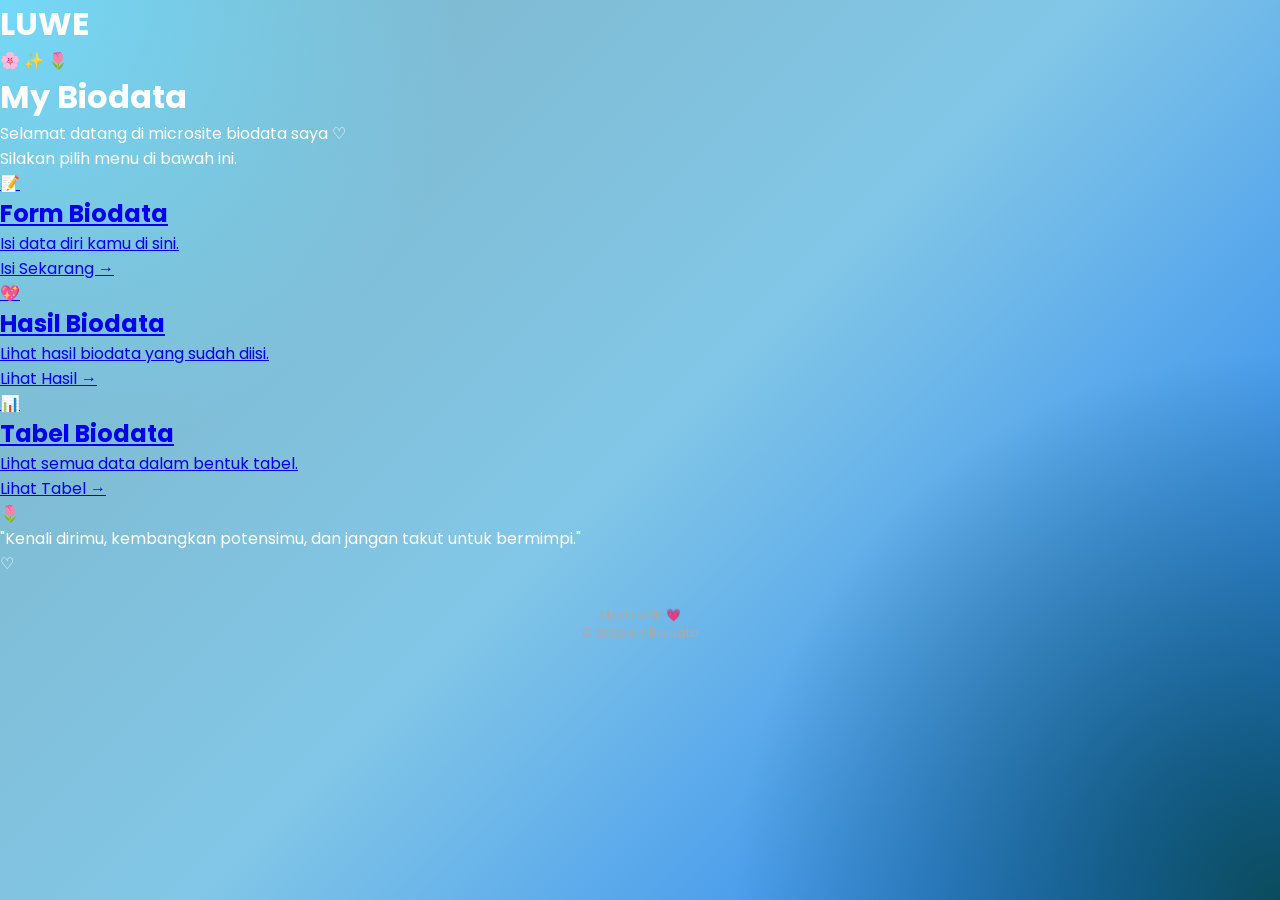
<file: index.html>
<!DOCTYPE html>
<html lang="id">

<head>
    <meta charset="UTF-8">

    <meta
        name="viewport"
        content="width=device-width, initial-scale=1.0"
    >

    <title>My Biodata 🌸</title>

    <link rel="stylesheet" href="style.css">

    <link
        href="https://fonts.googleapis.com/css2?family=Poppins:wght@400;500;600;700&display=swap"
        rel="stylesheet"
    >
</head>

<body>
	<h1> LUWE</h1>
    <header class="hero">

        <div class="hero-content">

            <div class="emoji">
                🌸 ✨ 🌷
            </div>

            <h1>
                My Biodata
            </h1>

            <p>
                Selamat datang di microsite biodata saya ♡
            </p>

            <p>
                Silakan pilih menu di bawah ini.
            </p>

        </div>

    </header>


    <main class="container">

        <section class="menu-container">

            <!-- Form -->

            <a
                href="from_biodata.html"
                class="menu-card pink"
            >

                <div class="menu-icon">
                    📝
                </div>

                <h2>
                    Form Biodata
                </h2>

                <p>
                    Isi data diri kamu di sini.
                </p>

                <span>
                    Isi Sekarang →
                </span>

            </a>


            <!-- Hasil -->

            <a
                href="hasil_biodata.html"
                class="menu-card purple"
            >

                <div class="menu-icon">
                    💖
                </div>

                <h2>
                    Hasil Biodata
                </h2>

                <p>
                    Lihat hasil biodata yang sudah diisi.
                </p>

                <span>
                    Lihat Hasil →
                </span>

            </a>


            <!-- Tabel -->

            <a
                href="tabel.html"
                class="menu-card blue"
            >

                <div class="menu-icon">
                    📊
                </div>

                <h2>
                    Tabel Biodata
                </h2>

                <p>
                    Lihat semua data dalam bentuk tabel.
                </p>

                <span>
                    Lihat Tabel →
                </span>

            </a>

        </section>


        <section class="quote">

            <span>
                🌷
            </span>

            <p>
                "Kenali dirimu, kembangkan potensimu,
                dan jangan takut untuk bermimpi."
            </p>

            <span>
                ♡
            </span>

        </section>

    </main>


    <footer>

        <p>
            Made with 💗
        </p>

        <p>
            © 2026 My Biodata
        </p>

    </footer>
	


</body>

</html>
</file>
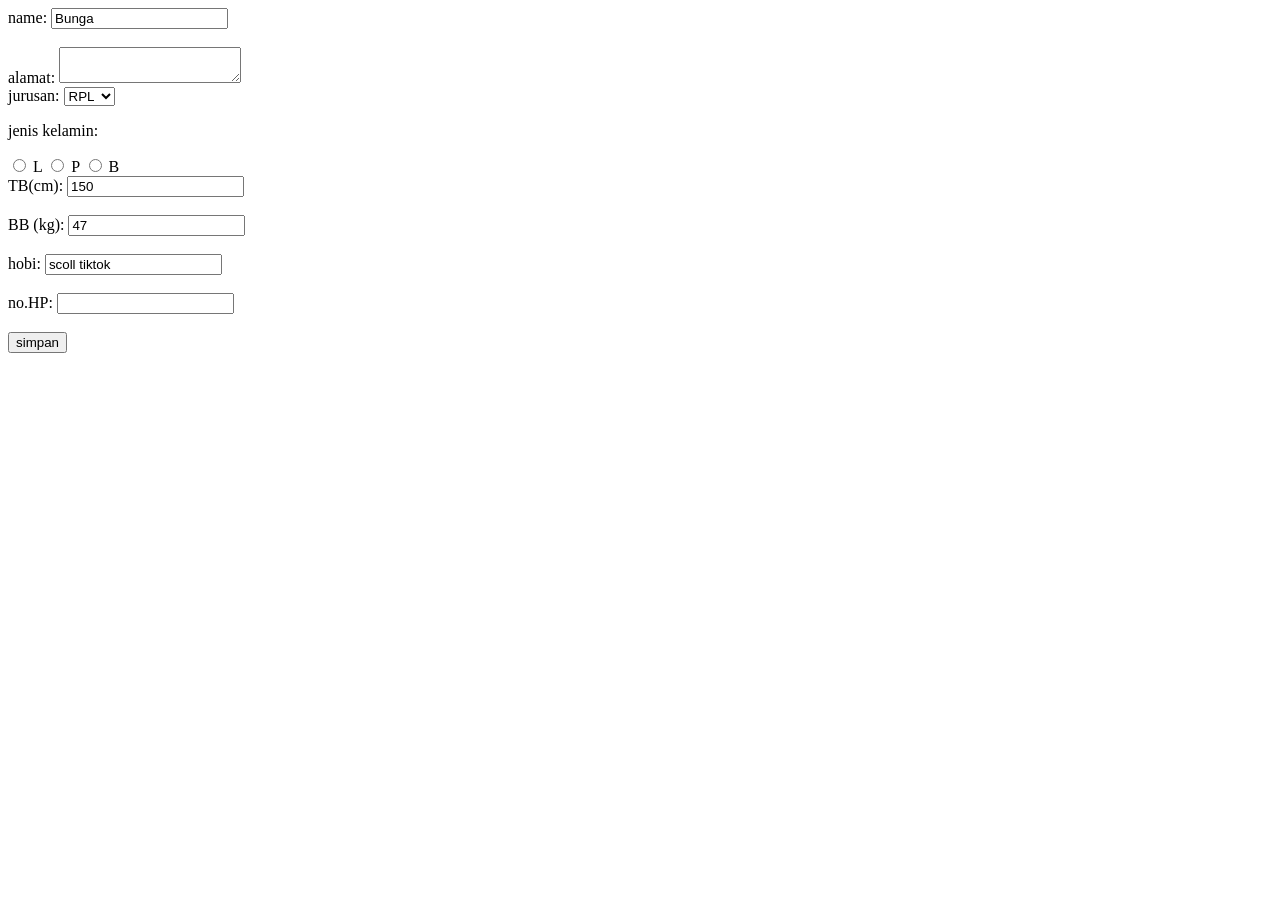
<file: form_biodata.html>
<!DOCTYPE html>
<html lang="en">
<head>
    <meta charset="UTF-8">
    <meta name="viewport" content="width=device-width, initial-scale=1.0">
    <title>Biodata</title>
</head>
<body>
    <form action="/action_page.php">
  <label for="fname">name:</label>
  <input type="text" id="fname" name="fname" value="Bunga"><br>
  <br>
  <label for="lname">alamat:</label>
  <textarea type="text" id="lname" name="lname" value="kedungpedaringan"></textarea><br>
<!DOCTYPE html>
<html>
<body>

<label for="cars">jurusan:</label>

<select id="cars">
  <option value="RPL">RPL</option>
  <option value="TKJ">TKJ</option>
  <option value="TKR">TKR</option>
  <option value="TSM">TSM</option>
  <option value="TEI">TEI</option>
</select>

</body>
</html>

</form> <form action="/action_page.php">
  <p>jenis kelamin:</p>
  <input type="radio" id="html" name="fav_language" value="HTML">
  <label for="html">L</label>
  <input type="radio" id="css" name="fav_language" value="CSS">
  <label for="css">P</label>
  <input type="radio" id="javascript" name="fav_language" value="JavaScript">
  <label for="javascript">B</label>

  <br>  


</form>
  <label for="fname">TB(cm):</label>
  <input type="text" id="fname" name="fname" value="150"><br>
  <br>
  <label for="lname">BB (kg):</label>
  <input type="text" id="lname" name="lname" value="47"><br><br>
  
   <label for="fname">hobi:</label>
  <input type="text" id="fname" name="fname" value="scoll tiktok"><br>
  <br>
  <label for="lname">no.HP:</label>
  <input type="text" id="lname" name="lname" value=><br><br>
<input type="submit" value="simpan">

</form>

</body>
</html>
</file>
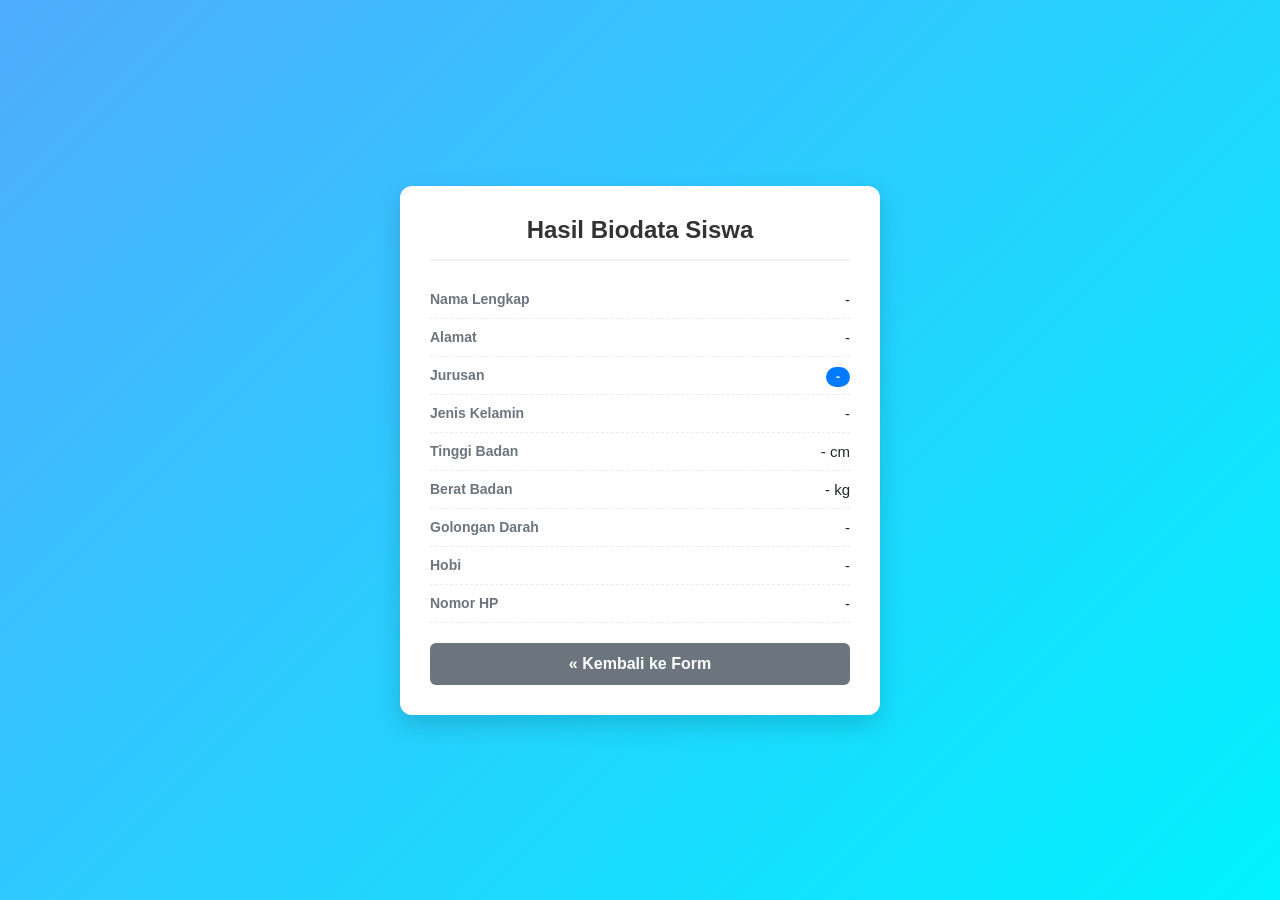
<file: hasil_biodata.html>
<!DOCTYPE html>
<html lang="id">
<head>
    <meta charset="UTF-8">
    <meta name="viewport" content="width=device-width, initial-scale=1.0">
    <title>Hasil Biodata Siswa</title>
    <style>
        * {
            box-sizing: border-box;
            margin: 0;
            padding: 0;
            font-family: 'Segoe UI', Tahoma, Geneva, Verdana, sans-serif;
        }

        body {
            background: linear-gradient(135deg, #4facfe 0%, #00f2fe 100%);
            min-height: 100vh;
            display: flex;
            justify-content: center;
            align-items: center;
            padding: 20px;
        }

        .card {
            background-color: #ffffff;
            padding: 30px;
            border-radius: 12px;
            box-shadow: 0 10px 25px rgba(0, 0, 0, 0.15);
            width: 100%;
            max-width: 480px;
        }

        .card-header {
            text-align: center;
            padding-bottom: 15px;
            border-bottom: 2px solid #eef2f5;
            margin-bottom: 20px;
        }

        .card-header h2 {
            color: #333;
            font-size: 24px;
        }

        .info-group {
            display: flex;
            justify-content: space-between;
            align-items: center;
            padding: 10px 0;
            border-bottom: 1px dashed #e9ecef;
        }

        .info-group:last-child {
            border-bottom: none;
        }

        .label {
            color: #6c757d;
            font-size: 14px;
            font-weight: 600;
        }

        .value {
            color: #212529;
            font-size: 15px;
            font-weight: 500;
            text-align: right;
        }

        .badge {
            background-color: #007bff;
            color: white;
            padding: 3px 10px;
            border-radius: 12px;
            font-size: 12px;
            font-weight: bold;
        }

        .btn-back {
            display: block;
            width: 100%;
            text-align: center;
            background-color: #6c757d;
            color: white;
            text-decoration: none;
            padding: 12px;
            border-radius: 6px;
            font-weight: bold;
            margin-top: 20px;
            transition: background-color 0.3s;
        }

        .btn-back:hover {
            background-color: #5a6268;
        }
    </style>
</head>
<body>

    <div class="card">
        <div class="card-header">
            <h2>Hasil Biodata Siswa</h2>
        </div>

        <div class="info-group">
            <span class="label">Nama Lengkap</span>
            <span class="value" id="outNama">-</span>
        </div>

        <div class="info-group">
            <span class="label">Alamat</span>
            <span class="value" id="outAlamat">-</span>
        </div>

        <div class="info-group">
            <span class="label">Jurusan</span>
            <span class="value"><span class="badge" id="outJurusan">-</span></span>
        </div>

        <div class="info-group">
            <span class="label">Jenis Kelamin</span>
            <span class="value" id="outJk">-</span>
        </div>

        <div class="info-group">
            <span class="label">Tinggi Badan</span>
            <span class="value"><span id="outTinggi">-</span> cm</span>
        </div>

        <div class="info-group">
            <span class="label">Berat Badan</span>
            <span class="value"><span id="outBerat">-</span> kg</span>
        </div>

        <div class="info-group">
            <span class="label">Golongan Darah</span>
            <span class="value" id="outGolDarah">-</span>
        </div>

        <div class="info-group">
            <span class="label">Hobi</span>
            <span class="value" id="outHobi">-</span>
        </div>

        <div class="info-group">
            <span class="label">Nomor HP</span>
            <span class="value" id="outHp">-</span>
        </div>

        <a href="form_biodata.html" class="btn-back">&laquo; Kembali ke Form</a>
    </div>

    <script>
        const dataSaved = localStorage.getItem('biodataSiswa');

        if (dataSaved) {
            const data = JSON.parse(dataSaved);

            document.getElementById('outNama').textContent = data.nama;
            document.getElementById('outAlamat').textContent = data.alamat;
            document.getElementById('outJurusan').textContent = data.jurusan;
            document.getElementById('outJk').textContent = data.jk === 'L' ? 'Laki-laki' : (data.jk === 'P' ? 'Perempuan' : 'Lainnya');
            document.getElementById('outTinggi').textContent = data.tinggi || '0';
            document.getElementById('outBerat').textContent = data.berat || '0';
            document.getElementById('outGolDarah').textContent = data.golDarah;
            document.getElementById('outHobi').textContent = data.hobi || '-';
            document.getElementById('outHp').textContent = data.hp || '-';
        } else {
            alert('Belum ada data biodata yang disimpan!');
        }
    </script>

</body>
</html>
</file>
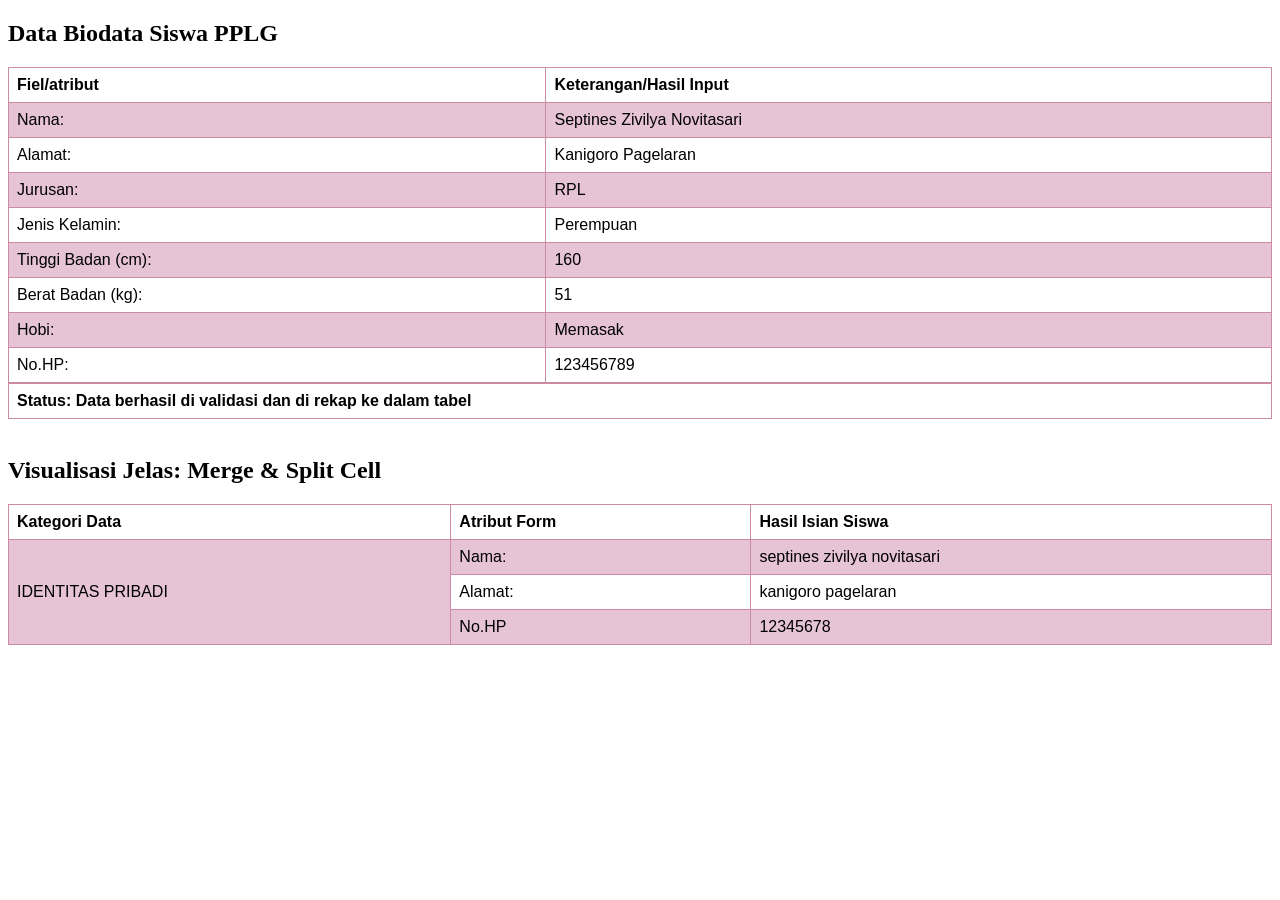
<file: tabel.html>
<!DOCTYPE html>
<html lang="en">
<head>
    <meta charset="UTF-8">
    <meta name="viewport" content="width=device-width, initial-scale=1.0">
    <title>Document</title>
</head>
<body>
    <style>
table {
  font-family: arial, sans-serif;
  border-collapse: collapse;
  width: 100%;
}

td, th {
  border: 1px solid #cc8ba4;
  text-align: left;
  padding: 8px;
}

tr:nth-child(even) {
  background-color: #e6c4d6;
}
</style>
</head>
<body>

<h2>Data Biodata Siswa PPLG</h2>

<table>
  <tr>
    <th>Fiel/atribut</th>
    <th>Keterangan/Hasil Input</th>
  </tr>
  <tr>
    <td>Nama:</td>
    <td>Septines Zivilya Novitasari</td>
  </tr>
  <tr>
    <td>Alamat:</td>
    <td>Kanigoro Pagelaran</td>
  </tr>
  <tr>
    <td>Jurusan:</td>
    <td>RPL</td>
  </tr>
  <tr>
    <td>Jenis Kelamin:</td>
    <td>Perempuan</td>
  </tr>
  <tr>
    <td>Tinggi Badan (cm):</td>
    <td>160</td>
  </tr>
 <tr>
    <td>Berat Badan (kg):</td>
    <td>51</td>
  </tr>
  <tr>
    <td>Hobi:</td>
    <td>Memasak</td>
  </tr>
   <tr>
    <td>No.HP:</td>
    <td>123456789</td>
    </tr>
    </tr><table>
    <th> Status: Data berhasil di validasi dan di rekap ke dalam tabel</th>
  </table>
  </tr>
</table>

</body>
</html>
<br>
<h2>Visualisasi Jelas: Merge & Split Cell</h2>

<table border="1" style="border-collapse: collapse; text-align: center; width: 100%;">
  <!-- BARIS 1: Header (3 Judul Kolom) -->
  <tr>
    <th>Kategori Data</th>
    <th>Atribut Form</th>
    <th>Hasil Isian Siswa</th>
  </tr>

  <!-- BARIS 2: Awal Merge 3 Baris (Kolom 1 mengambil jatah 3 baris ke bawah) -->
  <tr>
    <td rowspan="3"> IDENTITAS PRIBADI</td>
    <td>Nama:</td>
    <td>septines zivilya novitasari</td>
  </tr>
  
  <!-- BARIS 3: Data Baris ke-2 -->
  <tr>
    <td>Alamat:</td>
    <td>kanigoro pagelaran</td>
  </tr>
  
  <!-- BARIS 4: Data Baris ke-3 -->
  <tr>
    <td>No.HP</td>
    <td>12345678</td>
  </tr>
</table>
</body>
</html>
</file>
<file: style.css>
/* =========================
   RESET
========================= */

* {
    margin: 0;
    padding: 0;
    box-sizing: border-box;
}

html {
    scroll-behavior: smooth;
}

body {
    font-family: "Poppins", sans-serif;
    color: #ffffff;

    min-height: 100vh;

    background:
        radial-gradient(circle at top left, #74d9f8 0%, transparent 30%),
        radial-gradient(circle at bottom right, #0b4c5c 0%, transparent 35%),
        linear-gradient(135deg, #7eb3c4, #82c7e7, #1877f2);

    background-attachment: fixed;
}


/* =========================
   CONTAINER
========================= */

.profile-container {
    width: 100%;
    max-width: 700px;

    margin: auto;

    padding: 50px 20px;
}


/* =========================
   PROFILE
========================= */

.profile {
    text-align: center;

    padding: 40px 25px;

    background: rgba(255, 255, 255, 0.08);

    border: 1px solid rgba(255, 255, 255, 0.15);

    border-radius: 25px;

    backdrop-filter: blur(15px);

    box-shadow:
        0 20px 50px rgba(0, 0, 0, 0.3);
}


/* Foto */

.profile-image {
    width: 130px;
    height: 130px;

    object-fit: cover;

    border-radius: 50%;

    border: 5px solid white;

    box-shadow:
        0 0 0 5px rgba(255, 0, 204, 0.4),
        0 10px 30px rgba(0, 0, 0, 0.4);

    margin-bottom: 20px;
}


/* Nama */

.profile h1 {
    font-size: 30px;
    font-weight: 700;

    margin-bottom: 5px;
}


/* Username */

.username {
    color: #ff7ee8;

    font-weight: 500;

    margin-bottom: 15px;
}


/* Deskripsi */

.description {
    color: #dddddd;

    font-size: 14px;

    line-height: 1.8;

    margin-bottom: 30px;
}


/* =========================
   LINK BUTTON
========================= */

.links {
    display: flex;

    flex-direction: column;

    gap: 15px;
}


.link-button {
    display: block;

    width: 100%;

    padding: 15px 20px;

    border-radius: 15px;

    text-decoration: none;

    color: white;

    font-weight: 600;

    transition: all 0.3s ease;

    border: 1px solid rgba(255, 255, 255, 0.15);

    box-shadow:
        0 8px 20px rgba(0, 0, 0, 0.15);
}


/* Hover */

.link-button:hover {
    transform: translateY(-4px) scale(1.02);

    box-shadow:
        0 12px 30px rgba(0, 0, 0, 0.3);
}


/* Instagram */

.instagram {
    background:
        linear-gradient(
            45deg,
            #feda75,
            #fa7e1e,
            #d62976,
            #962fbf,
            #4f5bd5
        );
}


/* TikTok */

.tiktok {
    background: linear-gradient(
        135deg,
        #111111,
        #252525
    );
}


/* YouTube */

.youtube {
    background: linear-gradient(
        135deg,
        #ff0000,
        #b00000
    );
}


/* Facebook */

.facebook {
    background: linear-gradient(
        135deg,
        #1877f2,
        #0d47a1
    );
}


/* WhatsApp */

.whatsapp {
    background: linear-gradient(
        135deg,
        #25d366,
        #128c7e
    );
}


/* Profil */

.profile-link {
    background: linear-gradient(
        135deg,
        #8e2de2,
        #4a00e0
    );
}


/* =========================
   ABOUT
========================= */

.about {
    margin-top: 30px;

    padding: 40px 25px;

    text-align: center;

    background: rgba(255, 255, 255, 0.08);

    border: 1px solid rgba(255, 255, 255, 0.15);

    border-radius: 25px;

    backdrop-filter: blur(15px);
}


.about h2 {
    font-size: 26px;

    margin-bottom: 15px;

    color: #ff9bea;
}


.about > p {
    color: #dddddd;

    font-size: 14px;

    line-height: 1.8;

    margin-bottom: 30px;
}


/* =========================
   INFO CARD
========================= */

.info {
    display: grid;

    grid-template-columns: repeat(3, 1fr);

    gap: 15px;
}


.info-card {
    padding: 20px 10px;

    background: rgba(255, 255, 255, 0.08);

    border-radius: 15px;

    transition: 0.3s;
}


.info-card:hover {
    transform: translateY(-5px);

    background: rgba(255, 255, 255, 0.15);
}


.info-card span {
    font-size: 30px;
}


.info-card h3 {
    font-size: 16px;

    margin: 10px 0 5px;
}


.info-card p {
    font-size: 11px;

    color: #cccccc;
}


/* =========================
   FOOTER
========================= */

footer {
    text-align: center;

    padding: 30px 10px;

    color: #aaaaaa;

    font-size: 12px;
}


/* =========================
   MOBILE
========================= */

@media (max-width: 600px) {

    .profile-container {
        padding: 25px 15px;
    }

    .profile {
        padding: 35px 20px;
    }

    .profile h1 {
        font-size: 25px;
    }

    .info {
        grid-template-columns: 1fr;
    }

    .info-card {
        padding: 18px;
    }
}
</file>
